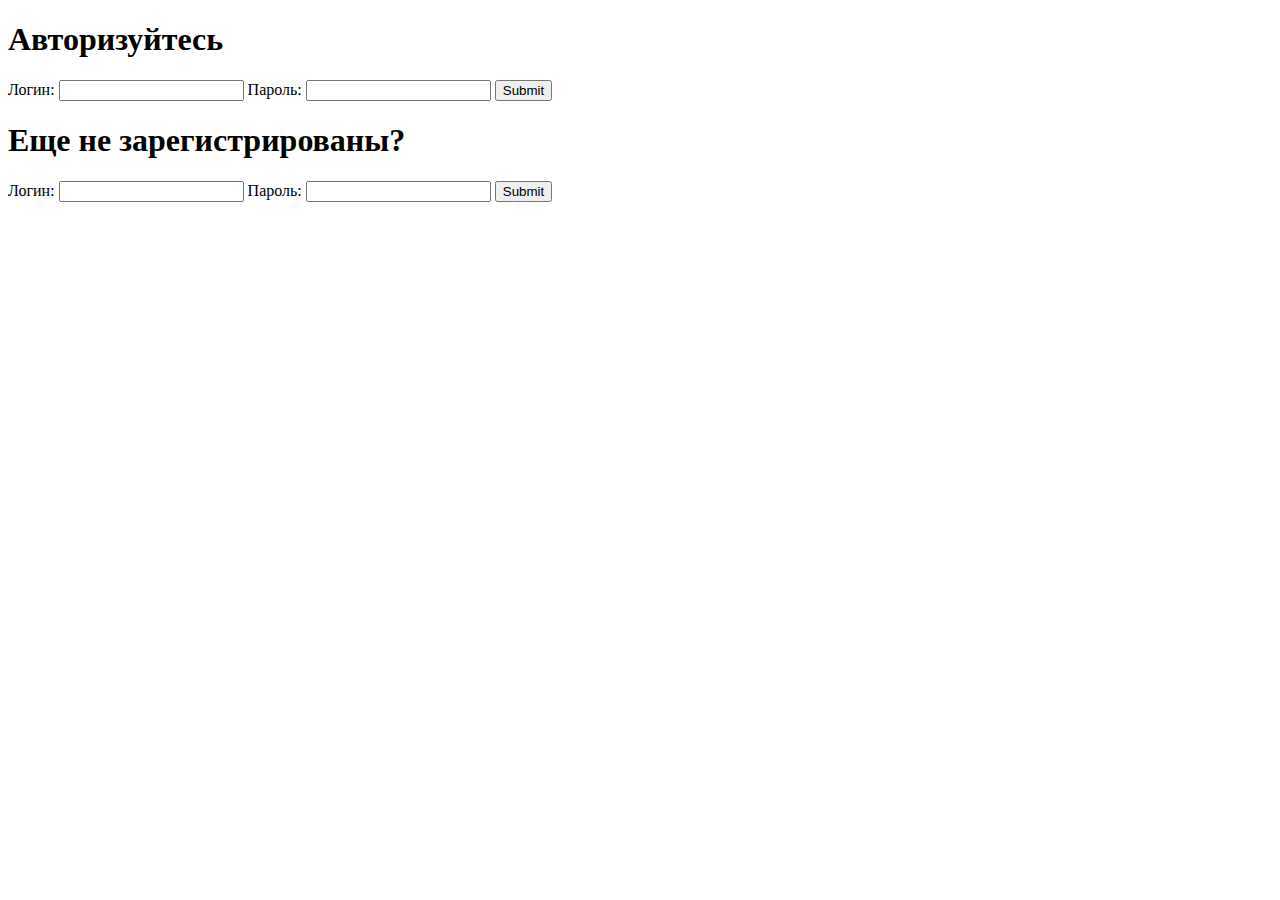
<file: Push Posts/index.html>
<!DOCTYPE html>
<html lang="en">
<head>
    <meta charset="UTF-8">
    <title>Welcome!</title>
</head>
<body>
    <h1>Авторизуйтесь</h1>
    <form method="post" action="cgi-bin/wall.py">
        Логин: <input type="text" name="login">
        Пароль: <input type="password" name="password">
        <input type="hidden" name="action" value="login">
        <input type="submit">
    </form>
    <h1>Еще не зарегистрированы?</h1>
    <form method="post" action="cgi-bin/wall.py">
        Логин: <input type="text" name="login">
        Пароль: <input type="password" name="password">
        <input type="hidden" name="action" value="register">
        <input type="submit">
    </form>
</body>
</html>
</file>
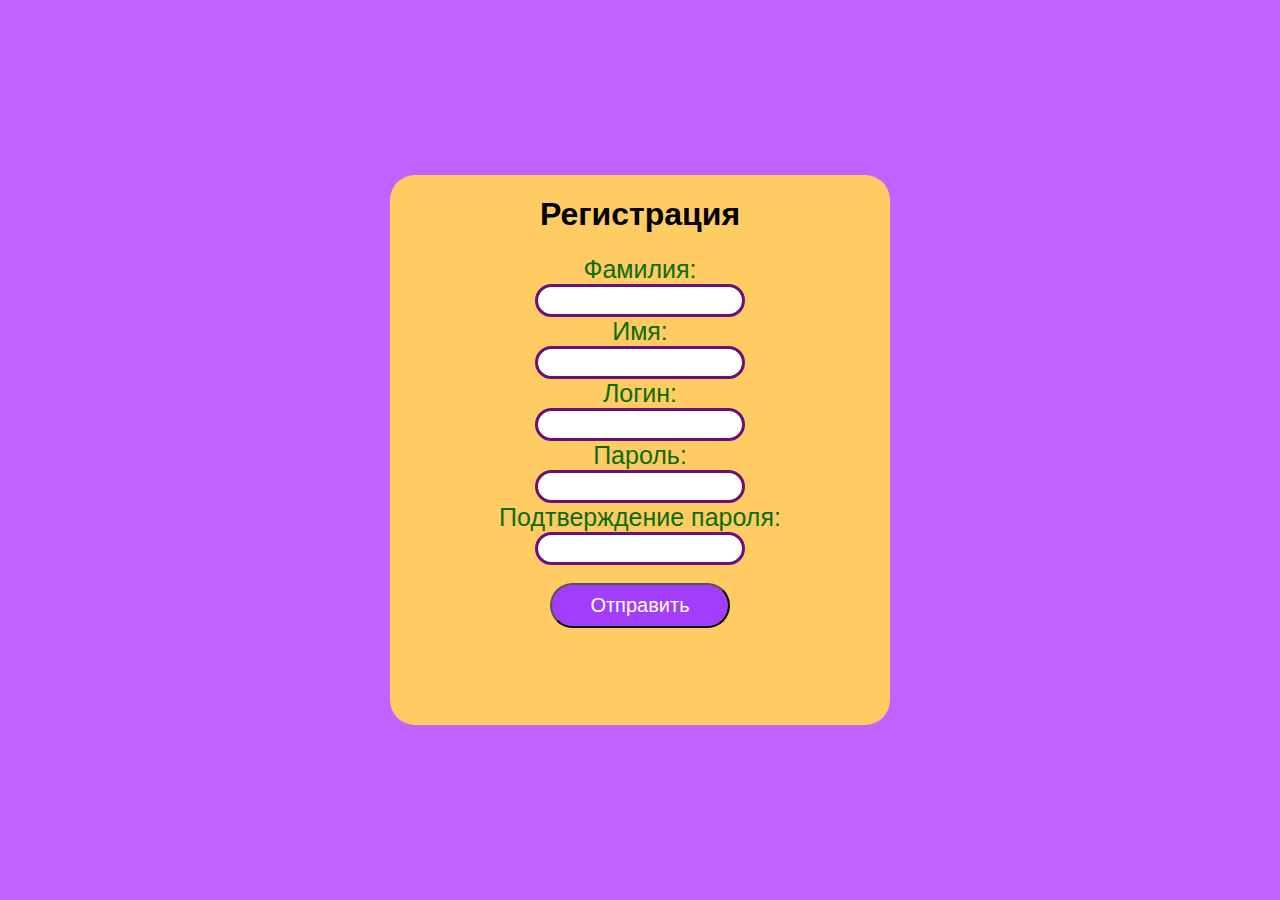
<file: Registration Form/index.html>
<!DOCTYPE html>
<html lang="en">
<head>
    <meta charset="UTF-8">
    <title>Регистрация</title>
    <link rel="stylesheet" href="style.css">
</head>
<body>
    <form class="sign-in-form_test" name="registration">
        <h1>Регистрация</h1>
        <label class="sign-in-form__label">Фамилия:
            <br>
            <input type="text" name="surname" class="surname">
        </label>
        <br>
        <label class="sign-in-form__label">Имя:
            <br>
            <input type="text" name="name" class="name">
        </label>
         <br>
        <label class="sign-in-form__label">Логин:
            <br>
            <input type="text" class='login' name="login" id="login">
        </label>
        <br>
        <label class="sign-in-form__label">Пароль:
            <br>
            <input type="password" name="password" class='password'>
        </label>
         <br>
        <label class="sign-in-form__label">Подтверждение пароля:
            <br>
            <input type="password" name="password_conf" class='password_conf'>
        </label>
        <br>
        <br>
        <button class="bad_submit">Отправить</button>
    </form>
    <script src="test.js"></script>
</body>
</html>
</file>
<file: Registration Form/style.css>
h1{
    font-family: "Comic Sans MS", sans-serif;
}
body{
    background: #c163ff;
}
    
.sign-in-form_test{
    display: block;
    max-width: 500px;
    margin: auto;
    max-height: 550px;
    position: absolute;
    top: 10px;
    left: 10px;
    bottom: 10px;
    right: 10px;
    background: #ffcb63;
    text-align: center;
    border-radius: 25px;
}

.sign-in-form__label {
    color: #0c6b09;
    font-size: 25px;
    font-family: "Comic Sans MS", sans-serif;*/
}

input {
    border: 3px solid #6a107a;
    border-radius: 25px;
    width: 200px;
    height: 25px;
    font-size: 20px;
    font-family: "Comic Sans MS";
}

.bad_submit {
    color: #ffffff;
    background: #a33dfc;
    width: 180px;
    height: 45px;
    font-size: 20px;
    border-radius: 25px;
}
</file>
